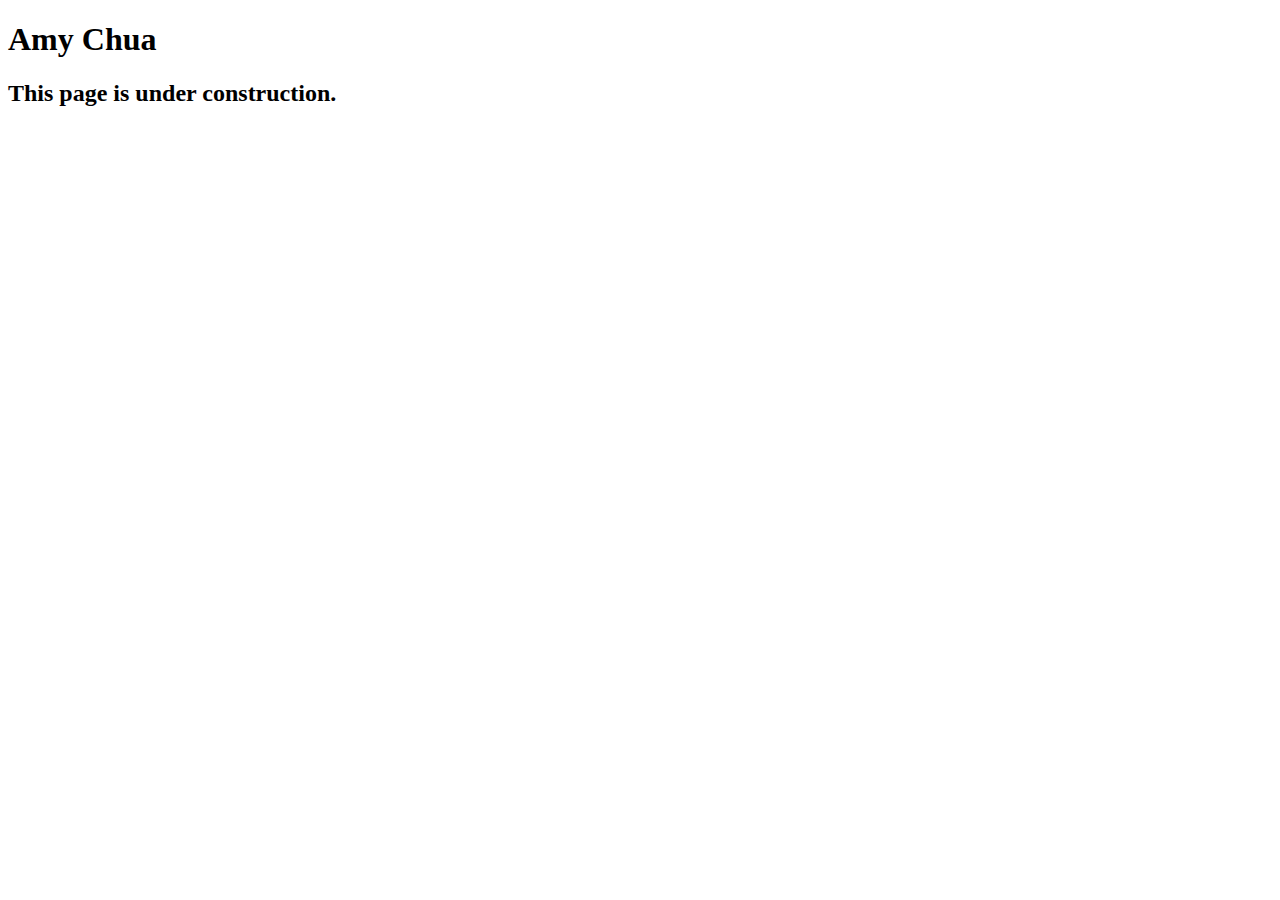
<file: chua.html>
<!DOCTYPE html>
<html lang="en">

<head>
  <meta charset="utf-8">
  <title>San Joaquin Valley Town Hall</title>
  <link rel="shortcut icon" href="images/favicon.ico">
</head>

<body>
    <main>
      <h1>Amy Chua</h1>
      <h2>This page is under construction.</h2>	        
    </main>
</body>

</html>
</file>
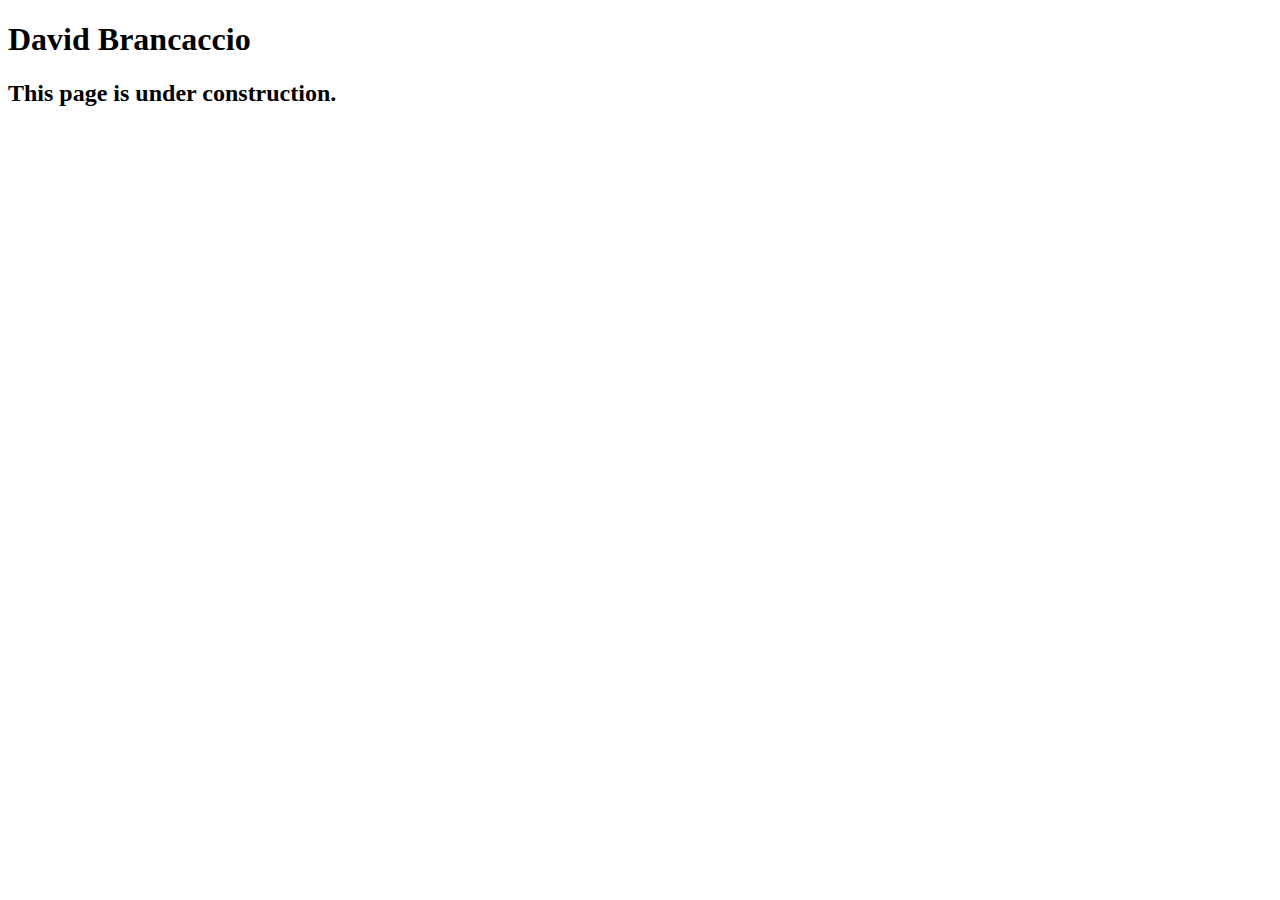
<file: david.html>
<!DOCTYPE html>
<html lang="en">

<head>
	<meta charset="utf-8">
	<title>San Joaquin Valley Town Hall</title>
	<link rel="shortcut icon" href="images/favicon.ico">
</head>

<body>
    <main>
	    <h1>David Brancaccio</h1>
	    <h2>This page is under construction.</h2>	        
    </main>
</body>

</html>
</file>
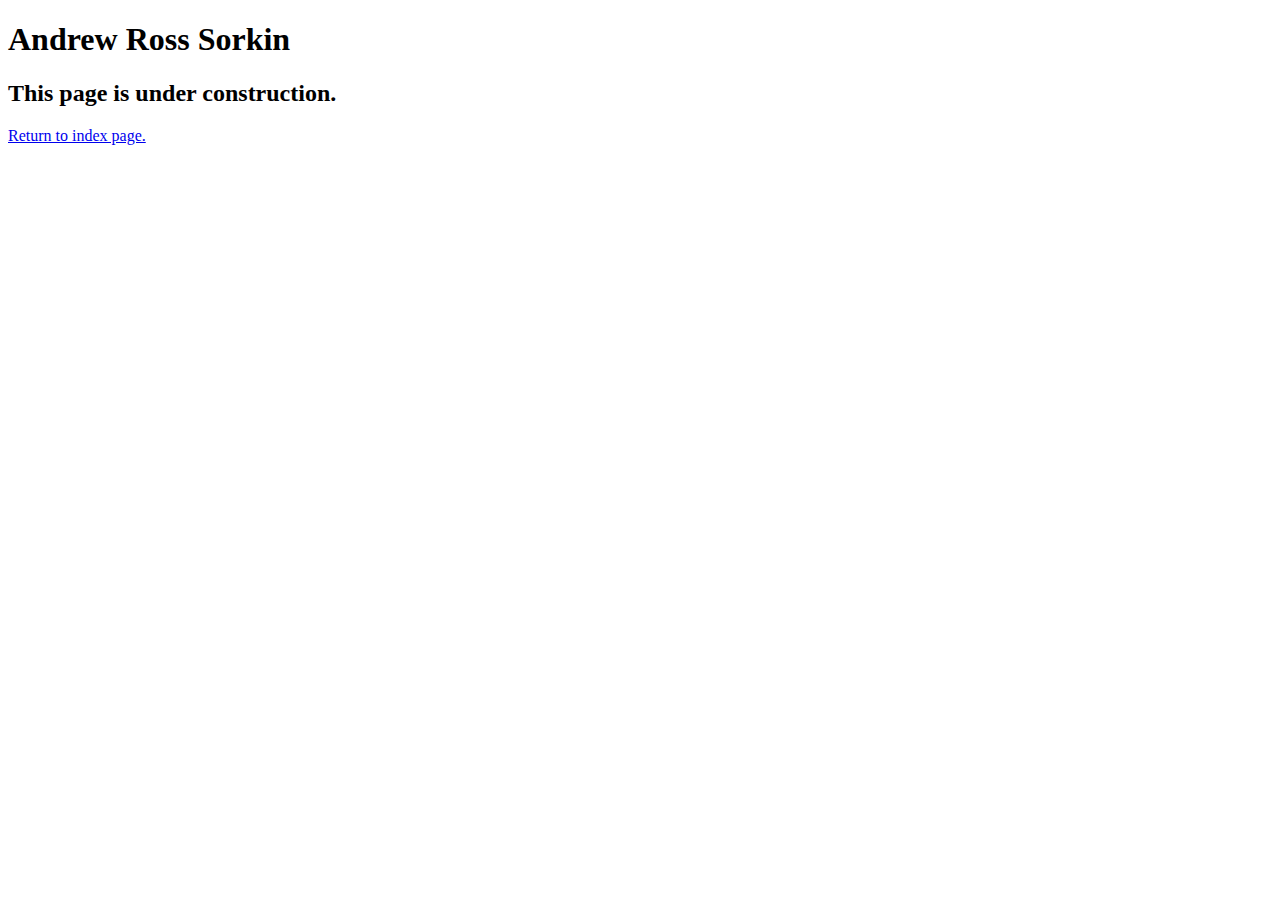
<file: sorkin.html>
<!DOCTYPE html>
<html lang="en">

<head>
  <meta charset="utf-8">
  <title>San Joaquin Valley Town Hall</title>
  <link rel="shortcut icon" href="images/favicon.ico">
</head>

<body>
    <main>
      <h1>Andrew Ross Sorkin</h1>
      <h2>This page is under construction.</h2>	  
      <p> <a href="index.html"> Return to index page.</a> </p>
    </main>
</body>

</html>
</file>
